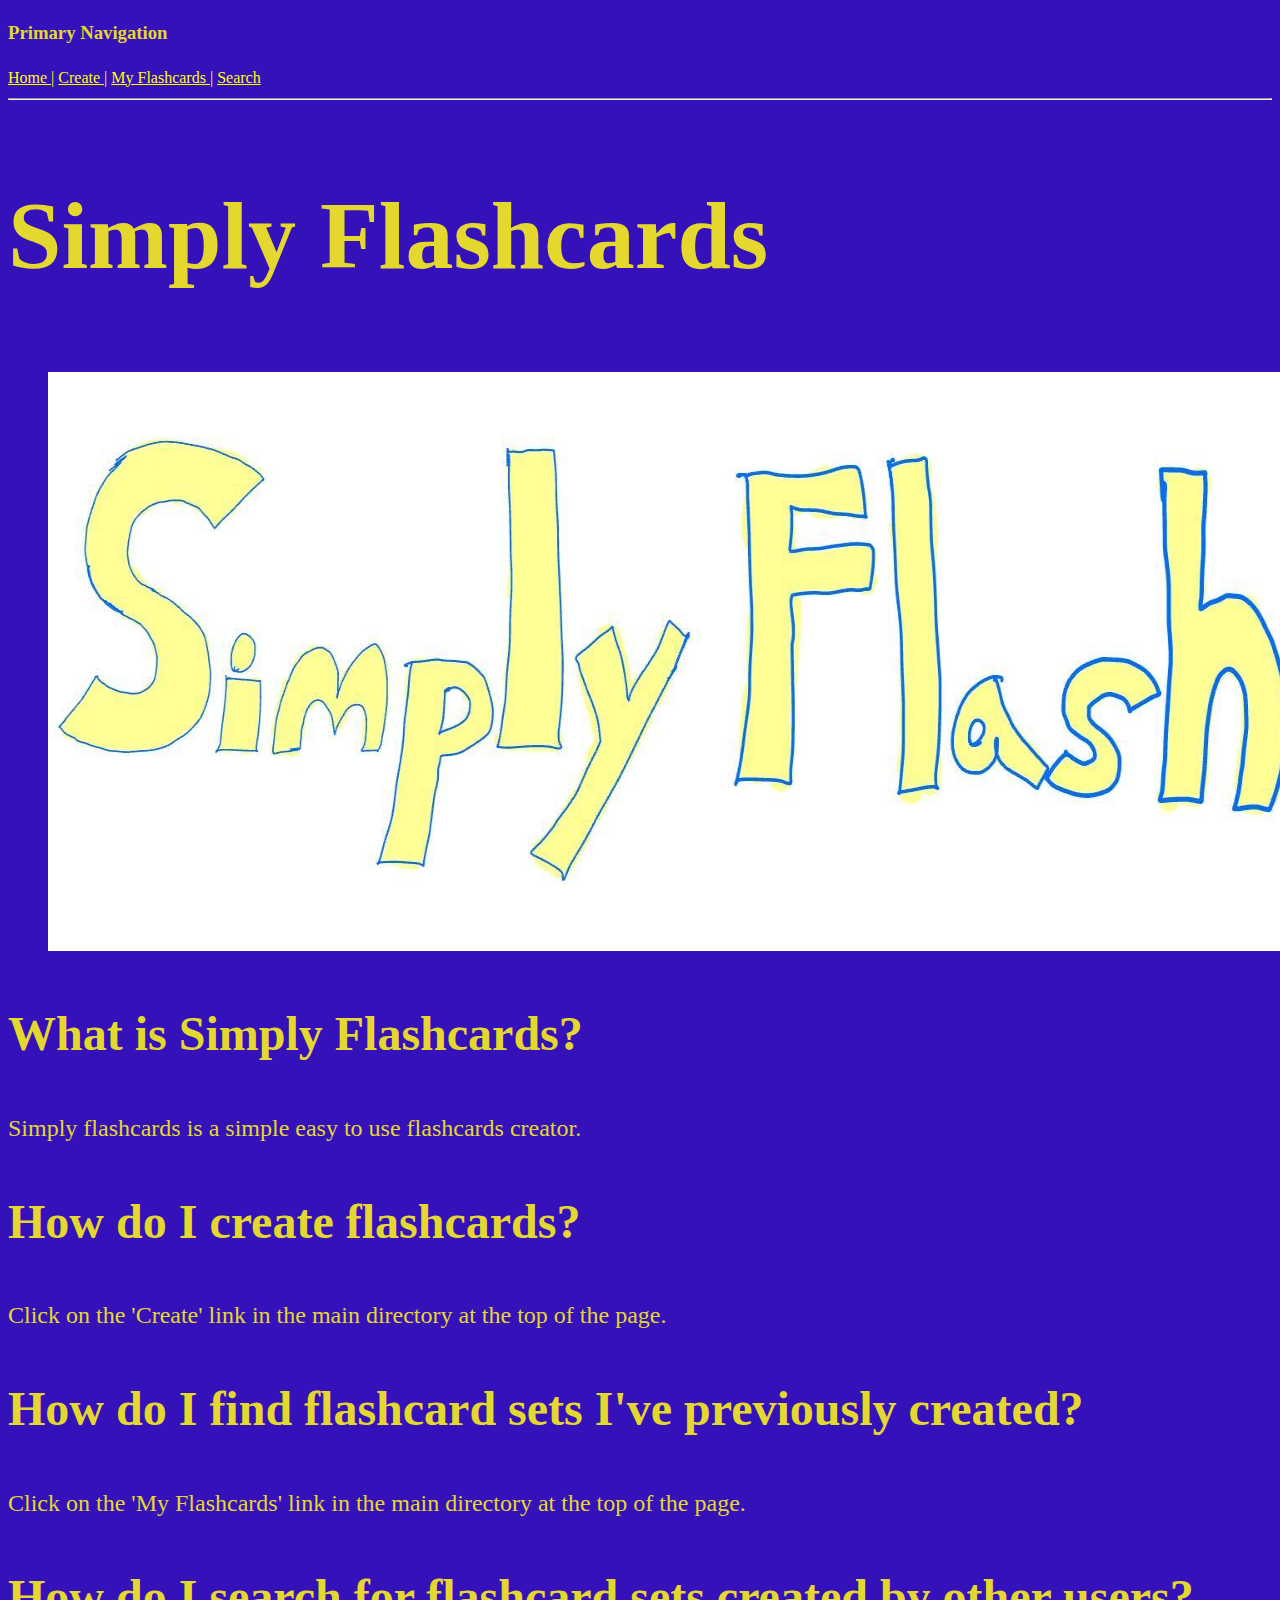
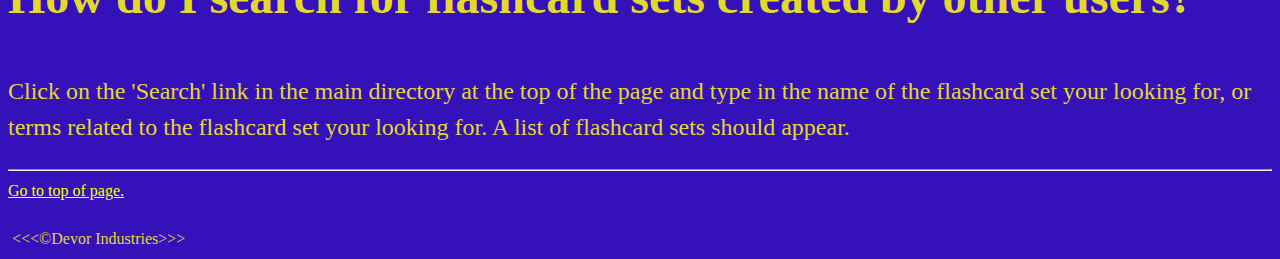
<file: simply-flashcards-webpage/index.html>
<!DOCTYPE html>
<html lang="en">

<head>
    <meta charset="UTF-8">
    <meta name="viewport" content="width, initial-scale=1.0">
    <title>Simply Flashcards</title>
    <link rel="stylesheet" href="CSS/style.css">
</head>

<body>
    <header>
        <nav aria-label="Primary Navigation">
            <h3>Primary Navigation</h3>
            <a href="index.html">Home |</a>
            <a href="create_flashcards.html">Create |</a>
            <a href="my_flashcards.html">My Flashcards |</a>
            <a href="find_flashcards.html">Search</a>
        </nav>
        <hr>
    </header>

    <h1>Simply Flashcards</h1>

    <figure>
        <img src="img/simply_flashcards_logo_first_iteration.jpg" alt="The logo of simply flashcards" title="Simply Flashcards Logo" width="1800" height="579" loading="lazy">
    </figure>
    <article id="simplyflashcardshome">
        <h2>What is Simply Flashcards?</h2>
            <p>Simply flashcards is a simple easy to use flashcards creator.</p>
        <h2>How do I create flashcards?</h2>
            <p>Click on the 'Create' link in the main directory at the top of the page.</p>
        <h2>How do I find flashcard sets I've previously created?</h2>
            <p>Click on the 'My Flashcards' link in the main directory at the top of the page.</p>
        <h2>How do I search for flashcard sets created by other users?</h2>
            <p>Click on the 'Search' link in the main directory at the top of the page and type in the name of the flashcard set your looking for, or terms related to the 
                flashcard set your looking for. A list of flashcard sets should appear.
            </p>
    </article>
    <hr>
    <footer>
        <nav aria-label="Closing Navigation">
            <a href="#">Go to top of page.</a>
        </nav>
        <br>&nbsp;&lt;&lt;&lt;&copy;Devor Industries&gt;&gt;&gt;
    </footer>
</body>
</file>
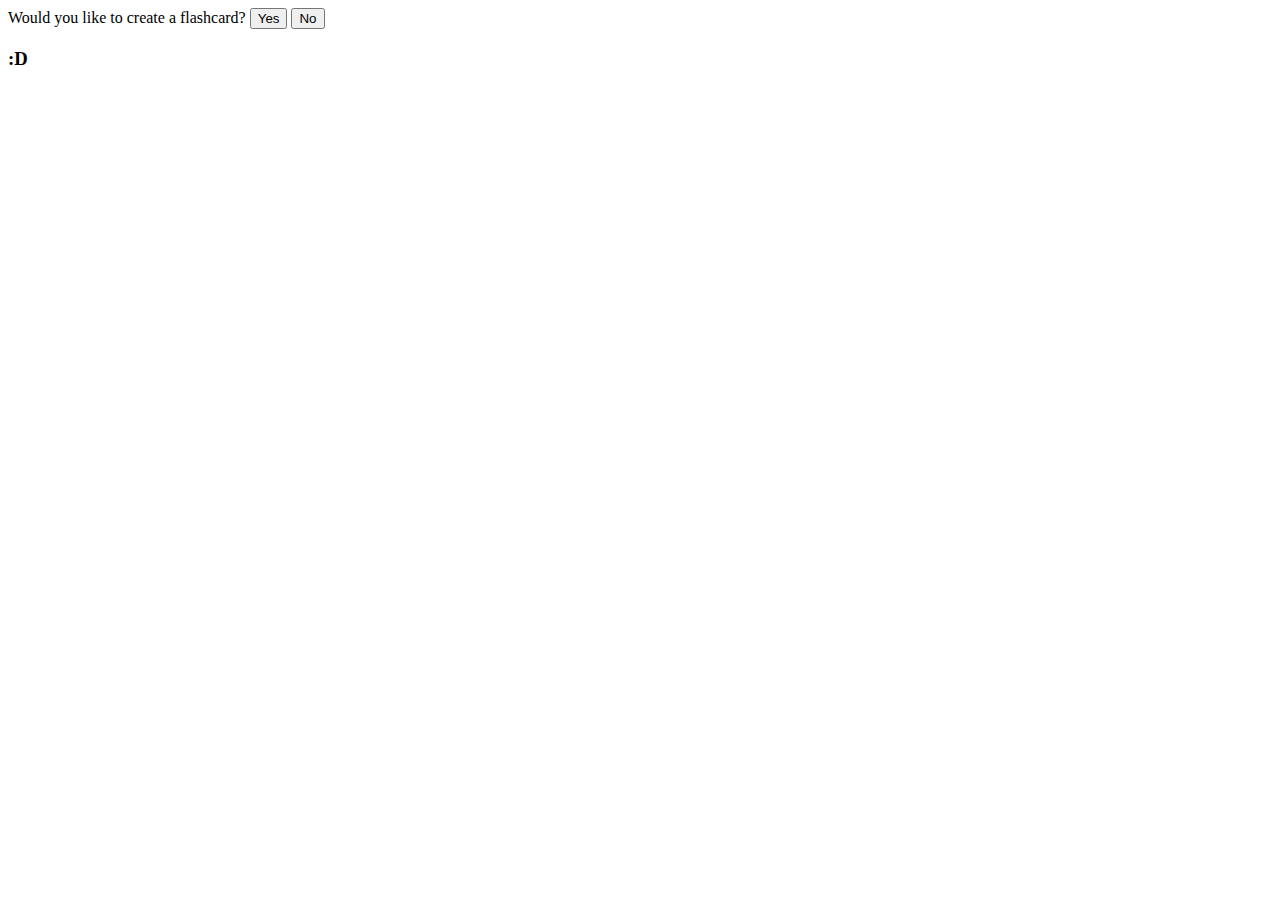
<file: concept-javascript-concept/javascript-runner.html>
<html>
    <head>
        <!-- <script src="flashcards-concept-javascript.js"></script> -->
    </head>
    <body>
        <label id = "create_flashcards" for="create_flashcards">Would you like to create a flashcard?</label>
        <!-- <select name = "create_flashcard_html" id="create_flashcard">
            <option value = "Yes">Yes</option>
            <option vlaue = "No">No</option>

        </select>  -->
        <button id="yes_button" onclick="yes()">Yes</button>
        <button id = "no_button" onclick="no()">No</button>
        <h3 id="front_option">:D</h3>
        <input class= "front_input" id="front_input" type="text" style="display:none">
        <p class = "stored_front" id = "stored_front"></p>
        <h3 id="back_option"></h3>
        <input class= "back_input" id="back_input" type="text" style="display:none">
        <p class = "stored_back" id = "stored_back"></p>
        <button id="submit" type="submit" onclick="submit()" style="display:none">Submit Flashcard</button>
        <!-- <input type = "text" id = "myInput"/> -->
        <script src="flashcards-concept-javascript.js"></script>


    </body>
</html>
</file>
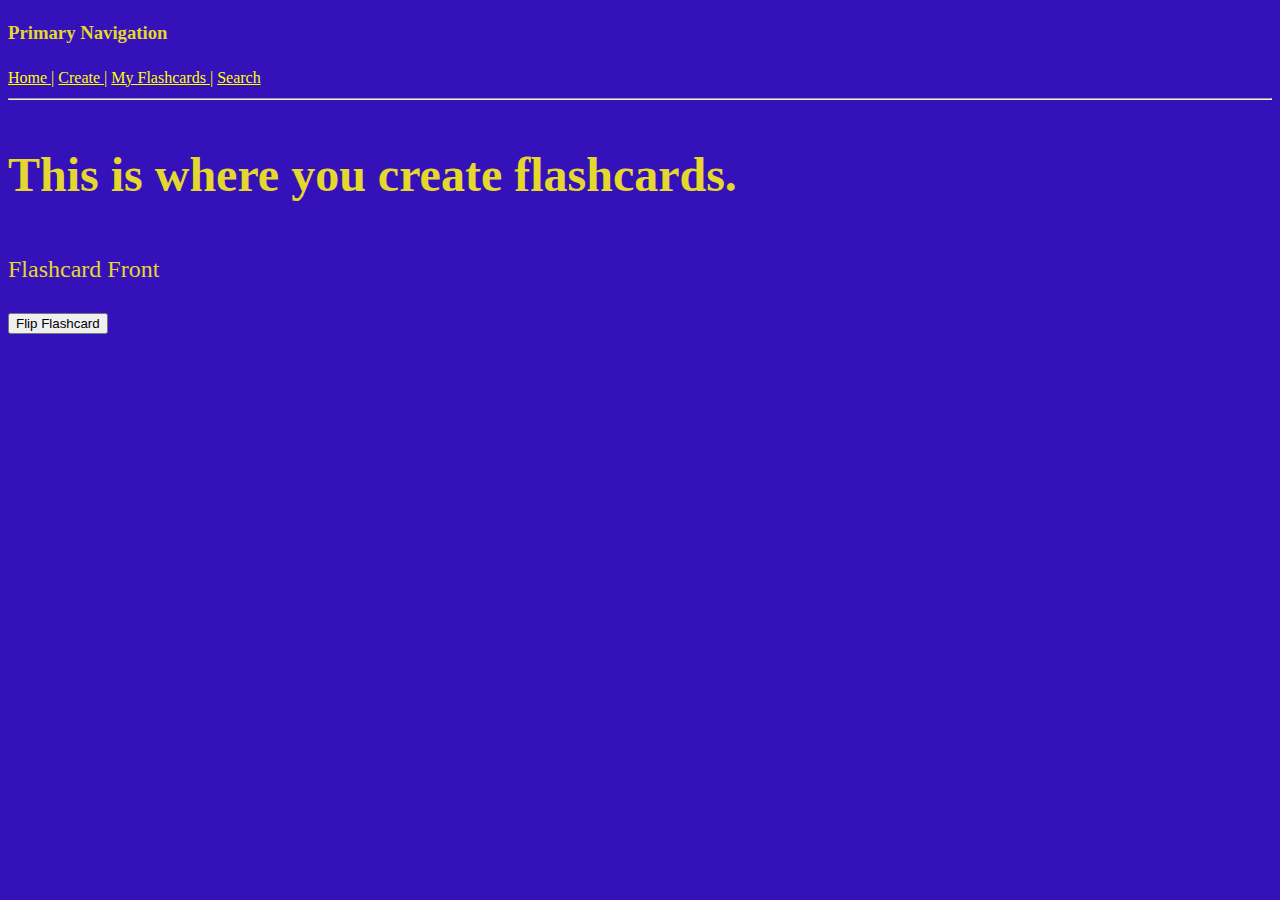
<file: simply-flashcards-webpage/create_flashcards.html>
<!DOCTYPE html>
<html lang="en">

<head>
    <meta charset="UTF-8">
    <meta name="viewport" content="width, initial-scale=1.0">
    <title>Create Flashcards</title>
    <link rel="stylesheet" href="CSS/style.css">
</head>

<body>
    <header>
        <nav aria-label="Primary Navigation">
            <h3>Primary Navigation</h3>
            <a href="index.html">Home |</a>
            <a href="create_flashcards.html">Create |</a>
            <a href="my_flashcards.html">My Flashcards |</a>
            <a href="find_flashcards.html">Search</a>
        </nav>
        <hr>
    </header>
    <h2>This is where you create flashcards.</h2>
    <p id="flashcard">Flashcard Front</p>
    <button type="button" onclick="FlipFunction()"> Flip Flashcard</button>
    <script>
        function FlipFunction() {
            if (document.getElementById("flashcard").innerHTML == "Flashcard Front"){
                document.getElementById("flashcard").innerHTML = "Flashcard Back";
            } else {
                document.getElementById("flashcard").innerHTML = "Flashcard Front";
            }
        }
    </script>
</body>
</file>
<file: simply-flashcards-webpage/CSS/style.css>
body {
    background-color: #3511BA;
    color: #e4d82e;
    font-family: 'Times New Roman';
    line-height: 1.5;
}

h1 {
    font-size: 6rem;
}

h2 {
    font-size: 3rem;
}

p {
    font-size: 1.5rem;
}
nav a {
    color: yellow;
}
</file>
